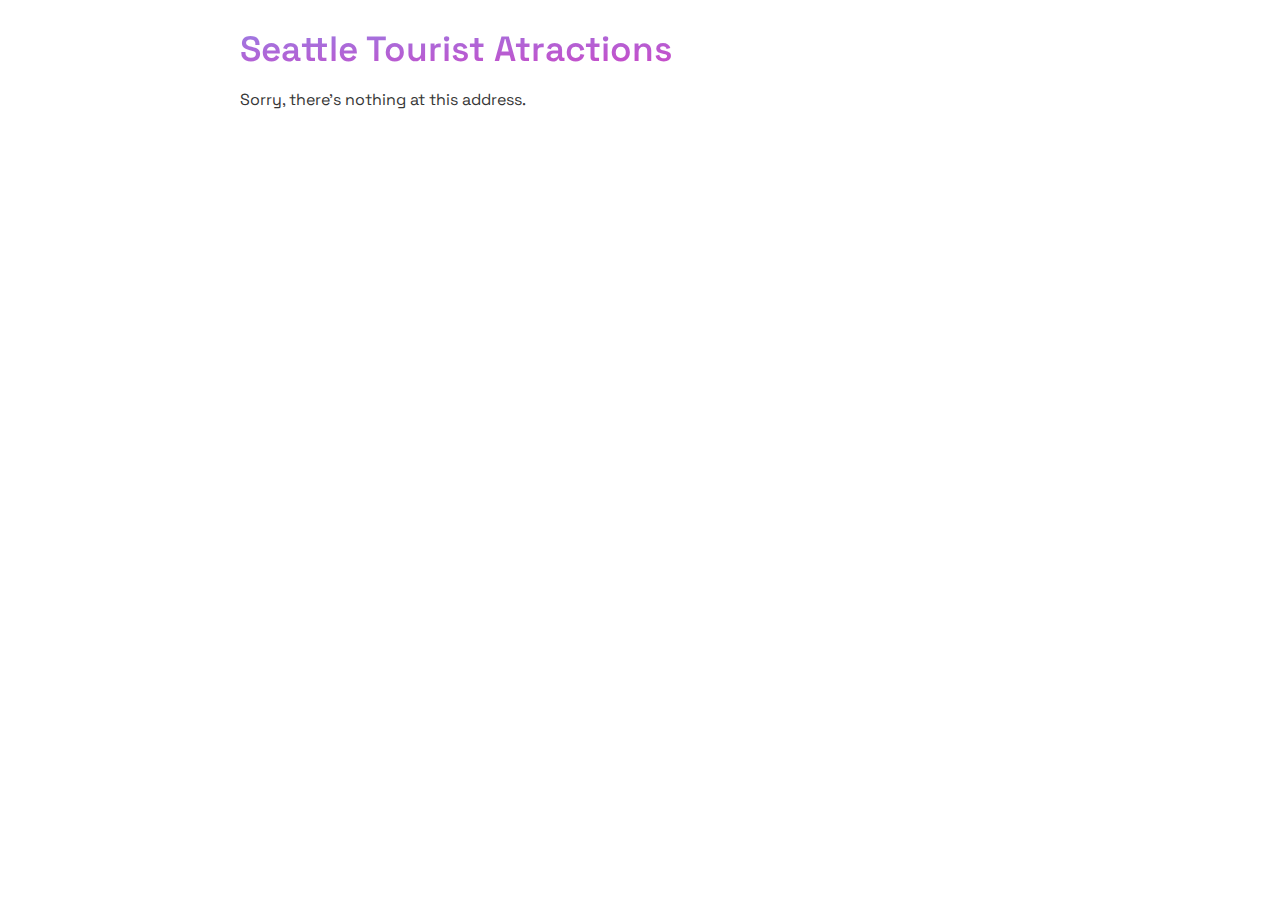
<file: SampleSites/BlazorWasmApp1/wwwroot/index.html>
<!DOCTYPE html>
<html lang="en">

<head>
    <meta charset="utf-8" />
    <meta name="viewport" content="width=device-width, initial-scale=1.0" />
    <title>BlazorWasmApp1</title>
    <base href="/" />
    <link rel="stylesheet" href="https://fonts.googleapis.com/css2?family=Material+Symbols+Outlined:opsz,wght,FILL,GRAD@24,400,0,0" />
    <link rel="stylesheet" href="https://fonts.googleapis.com/css2?family=Open+Sans:wght@400;600&family=Space+Grotesk:wght@700&display=swap" />
    <link rel="stylesheet" href="css/water.css" />
    <link rel="stylesheet" href="css/blazor-ui.css" />
    <link rel="stylesheet" href="css/styles.css" />
    <link rel="stylesheet" href="BlazorWasmApp1.styles.css" />
</head>

<body>
    <div id="app">
        <svg class="loading-progress">
            <circle r="40%" cx="50%" cy="50%" />
            <circle r="40%" cx="50%" cy="50%" />
        </svg>
        <div class="loading-progress-text"></div>
    </div>

    <div id="blazor-error-ui">
        An unhandled error has occurred.
        <a href="" class="reload">Reload</a>
        <a class="dismiss">🗙</a>
    </div>

    <script src="_framework/blazor.webassembly.js"></script>
</body>

</html>
</file>
<file: SampleSites/BlazorWasmApp1/wwwroot/css/water.css>
/**
 * Automatic version:
 * Uses light theme by default but switches to dark theme
 * if a system-wide theme preference is set on the user's device.
 */

:root {
  --background-body: #fff;
  --background: #efefef;
  --background-alt: #f7f7f7;
  --selection: #9e9e9e;
  --text-main: #363636;
  --text-bright: #000;
  --text-muted: #70777f;
  --links: #0076d1;
  --focus: #0096bfab;
  --border: #dbdbdb;
  --code: #000;
  --animation-duration: 0.1s;
  --button-base: #d0cfcf;
  --button-hover: #9b9b9b;
  --scrollbar-thumb: rgb(170, 170, 170);
  --scrollbar-thumb-hover: var(--button-hover);
  --form-placeholder: #949494;
  --form-text: #1d1d1d;
  --variable: #39a33c;
  --highlight: #ff0;
  --select-arrow: url("data:image/svg+xml;charset=utf-8,%3C?xml version='1.0' encoding='utf-8'?%3E %3Csvg version='1.1' xmlns='http://www.w3.org/2000/svg' xmlns:xlink='http://www.w3.org/1999/xlink' height='62.5' width='116.9' fill='%23161f27'%3E %3Cpath d='M115.3,1.6 C113.7,0 111.1,0 109.5,1.6 L58.5,52.7 L7.4,1.6 C5.8,0 3.2,0 1.6,1.6 C0,3.2 0,5.8 1.6,7.4 L55.5,61.3 C56.3,62.1 57.3,62.5 58.4,62.5 C59.4,62.5 60.5,62.1 61.3,61.3 L115.2,7.4 C116.9,5.8 116.9,3.2 115.3,1.6Z'/%3E %3C/svg%3E");
}

@media (prefers-color-scheme: dark) {
:root {
  --background-body: #202b38;
  --background: #161f27;
  --background-alt: #1a242f;
  --selection: #1c76c5;
  --text-main: #dbdbdb;
  --text-bright: #fff;
  --text-muted: #a9b1ba;
  --links: #41adff;
  --focus: #0096bfab;
  --border: #526980;
  --code: #ffbe85;
  --animation-duration: 0.1s;
  --button-base: #0c151c;
  --button-hover: #040a0f;
  --scrollbar-thumb: var(--button-hover);
  --scrollbar-thumb-hover: rgb(0, 0, 0);
  --form-placeholder: #a9a9a9;
  --form-text: #fff;
  --variable: #d941e2;
  --highlight: #efdb43;
  --select-arrow: url("data:image/svg+xml;charset=utf-8,%3C?xml version='1.0' encoding='utf-8'?%3E %3Csvg version='1.1' xmlns='http://www.w3.org/2000/svg' xmlns:xlink='http://www.w3.org/1999/xlink' height='62.5' width='116.9' fill='%23efefef'%3E %3Cpath d='M115.3,1.6 C113.7,0 111.1,0 109.5,1.6 L58.5,52.7 L7.4,1.6 C5.8,0 3.2,0 1.6,1.6 C0,3.2 0,5.8 1.6,7.4 L55.5,61.3 C56.3,62.1 57.3,62.5 58.4,62.5 C59.4,62.5 60.5,62.1 61.3,61.3 L115.2,7.4 C116.9,5.8 116.9,3.2 115.3,1.6Z'/%3E %3C/svg%3E");
}
}

html {
  scrollbar-color: rgb(170, 170, 170) #fff;
  scrollbar-color: var(--scrollbar-thumb) var(--background-body);
  scrollbar-width: thin;
}

@media (prefers-color-scheme: dark) {

  html {
  scrollbar-color: #040a0f #202b38;
  scrollbar-color: var(--scrollbar-thumb) var(--background-body);
  }
}

@media (prefers-color-scheme: dark) {

  html {
  scrollbar-color: #040a0f #202b38;
  scrollbar-color: var(--scrollbar-thumb) var(--background-body);
  }
}

@media (prefers-color-scheme: dark) {

  html {
  scrollbar-color: #040a0f #202b38;
  scrollbar-color: var(--scrollbar-thumb) var(--background-body);
  }
}

@media (prefers-color-scheme: dark) {

  html {
  scrollbar-color: #040a0f #202b38;
  scrollbar-color: var(--scrollbar-thumb) var(--background-body);
  }
}

@media (prefers-color-scheme: dark) {

  html {
  scrollbar-color: #040a0f #202b38;
  scrollbar-color: var(--scrollbar-thumb) var(--background-body);
  }
}

@media (prefers-color-scheme: dark) {

  html {
  scrollbar-color: #040a0f #202b38;
  scrollbar-color: var(--scrollbar-thumb) var(--background-body);
  }
}

body {
  font-family: system-ui, -apple-system, BlinkMacSystemFont, 'Segoe UI', 'Roboto', 'Oxygen', 'Ubuntu', 'Cantarell', 'Fira Sans', 'Droid Sans', 'Helvetica Neue', 'Segoe UI Emoji', 'Apple Color Emoji', 'Noto Color Emoji', sans-serif;
  line-height: 1.4;
  max-width: 800px;
  margin: 20px auto;
  padding: 0 10px;
  word-wrap: break-word;
  color: #363636;
  color: var(--text-main);
  background: #fff;
  background: var(--background-body);
  text-rendering: optimizeLegibility;
}

@media (prefers-color-scheme: dark) {

  body {
  background: #202b38;
  background: var(--background-body);
  }
}

@media (prefers-color-scheme: dark) {

  body {
  color: #dbdbdb;
  color: var(--text-main);
  }
}

button {
  transition:
    background-color 0.1s linear,
    border-color 0.1s linear,
    color 0.1s linear,
    box-shadow 0.1s linear,
    transform 0.1s ease;
  transition:
    background-color var(--animation-duration) linear,
    border-color var(--animation-duration) linear,
    color var(--animation-duration) linear,
    box-shadow var(--animation-duration) linear,
    transform var(--animation-duration) ease;
}

@media (prefers-color-scheme: dark) {

  button {
  transition:
    background-color 0.1s linear,
    border-color 0.1s linear,
    color 0.1s linear,
    box-shadow 0.1s linear,
    transform 0.1s ease;
  transition:
    background-color var(--animation-duration) linear,
    border-color var(--animation-duration) linear,
    color var(--animation-duration) linear,
    box-shadow var(--animation-duration) linear,
    transform var(--animation-duration) ease;
  }
}

input {
  transition:
    background-color 0.1s linear,
    border-color 0.1s linear,
    color 0.1s linear,
    box-shadow 0.1s linear,
    transform 0.1s ease;
  transition:
    background-color var(--animation-duration) linear,
    border-color var(--animation-duration) linear,
    color var(--animation-duration) linear,
    box-shadow var(--animation-duration) linear,
    transform var(--animation-duration) ease;
}

@media (prefers-color-scheme: dark) {

  input {
  transition:
    background-color 0.1s linear,
    border-color 0.1s linear,
    color 0.1s linear,
    box-shadow 0.1s linear,
    transform 0.1s ease;
  transition:
    background-color var(--animation-duration) linear,
    border-color var(--animation-duration) linear,
    color var(--animation-duration) linear,
    box-shadow var(--animation-duration) linear,
    transform var(--animation-duration) ease;
  }
}

textarea {
  transition:
    background-color 0.1s linear,
    border-color 0.1s linear,
    color 0.1s linear,
    box-shadow 0.1s linear,
    transform 0.1s ease;
  transition:
    background-color var(--animation-duration) linear,
    border-color var(--animation-duration) linear,
    color var(--animation-duration) linear,
    box-shadow var(--animation-duration) linear,
    transform var(--animation-duration) ease;
}

@media (prefers-color-scheme: dark) {

  textarea {
  transition:
    background-color 0.1s linear,
    border-color 0.1s linear,
    color 0.1s linear,
    box-shadow 0.1s linear,
    transform 0.1s ease;
  transition:
    background-color var(--animation-duration) linear,
    border-color var(--animation-duration) linear,
    color var(--animation-duration) linear,
    box-shadow var(--animation-duration) linear,
    transform var(--animation-duration) ease;
  }
}

h1 {
  font-size: 2.2em;
  margin-top: 0;
}

h1,
h2,
h3,
h4,
h5,
h6 {
  margin-bottom: 12px;
  margin-top: 24px;
}

h1 {
  color: #000;
  color: var(--text-bright);
}

@media (prefers-color-scheme: dark) {

  h1 {
  color: #fff;
  color: var(--text-bright);
  }
}

h2 {
  color: #000;
  color: var(--text-bright);
}

@media (prefers-color-scheme: dark) {

  h2 {
  color: #fff;
  color: var(--text-bright);
  }
}

h3 {
  color: #000;
  color: var(--text-bright);
}

@media (prefers-color-scheme: dark) {

  h3 {
  color: #fff;
  color: var(--text-bright);
  }
}

h4 {
  color: #000;
  color: var(--text-bright);
}

@media (prefers-color-scheme: dark) {

  h4 {
  color: #fff;
  color: var(--text-bright);
  }
}

h5 {
  color: #000;
  color: var(--text-bright);
}

@media (prefers-color-scheme: dark) {

  h5 {
  color: #fff;
  color: var(--text-bright);
  }
}

h6 {
  color: #000;
  color: var(--text-bright);
}

@media (prefers-color-scheme: dark) {

  h6 {
  color: #fff;
  color: var(--text-bright);
  }
}

strong {
  color: #000;
  color: var(--text-bright);
}

@media (prefers-color-scheme: dark) {

  strong {
  color: #fff;
  color: var(--text-bright);
  }
}

h1,
h2,
h3,
h4,
h5,
h6,
b,
strong,
th {
  font-weight: 600;
}

q::before {
  content: none;
}

q::after {
  content: none;
}

blockquote {
  border-left: 4px solid #0096bfab;
  border-left: 4px solid var(--focus);
  margin: 1.5em 0;
  padding: 0.5em 1em;
  font-style: italic;
}

@media (prefers-color-scheme: dark) {

  blockquote {
  border-left: 4px solid #0096bfab;
  border-left: 4px solid var(--focus);
  }
}

q {
  border-left: 4px solid #0096bfab;
  border-left: 4px solid var(--focus);
  margin: 1.5em 0;
  padding: 0.5em 1em;
  font-style: italic;
}

@media (prefers-color-scheme: dark) {

  q {
  border-left: 4px solid #0096bfab;
  border-left: 4px solid var(--focus);
  }
}

blockquote > footer {
  font-style: normal;
  border: 0;
}

blockquote cite {
  font-style: normal;
}

address {
  font-style: normal;
}

a[href^='mailto\:']::before {
  content: '📧 ';
}

a[href^='tel\:']::before {
  content: '📞 ';
}

a[href^='sms\:']::before {
  content: '💬 ';
}

mark {
  background-color: #ff0;
  background-color: var(--highlight);
  border-radius: 2px;
  padding: 0 2px 0 2px;
  color: #000;
}

@media (prefers-color-scheme: dark) {

  mark {
  background-color: #efdb43;
  background-color: var(--highlight);
  }
}

a > code,
a > strong {
  color: inherit;
}

button,
select,
input[type='submit'],
input[type='reset'],
input[type='button'],
input[type='checkbox'],
input[type='range'],
input[type='radio'] {
  cursor: pointer;
}

input,
select {
  display: block;
}

[type='checkbox'],
[type='radio'] {
  display: initial;
}

input {
  color: #1d1d1d;
  color: var(--form-text);
  background-color: #efefef;
  background-color: var(--background);
  font-family: inherit;
  font-size: inherit;
  margin-right: 6px;
  margin-bottom: 6px;
  padding: 10px;
  border: none;
  border-radius: 6px;
  outline: none;
}

@media (prefers-color-scheme: dark) {

  input {
  background-color: #161f27;
  background-color: var(--background);
  }
}

@media (prefers-color-scheme: dark) {

  input {
  color: #fff;
  color: var(--form-text);
  }
}

button {
  color: #1d1d1d;
  color: var(--form-text);
  background-color: #efefef;
  background-color: var(--background);
  font-family: inherit;
  font-size: inherit;
  margin-right: 6px;
  margin-bottom: 6px;
  padding: 10px;
  border: none;
  border-radius: 6px;
  outline: none;
}

@media (prefers-color-scheme: dark) {

  button {
  background-color: #161f27;
  background-color: var(--background);
  }
}

@media (prefers-color-scheme: dark) {

  button {
  color: #fff;
  color: var(--form-text);
  }
}

textarea {
  color: #1d1d1d;
  color: var(--form-text);
  background-color: #efefef;
  background-color: var(--background);
  font-family: inherit;
  font-size: inherit;
  margin-right: 6px;
  margin-bottom: 6px;
  padding: 10px;
  border: none;
  border-radius: 6px;
  outline: none;
}

@media (prefers-color-scheme: dark) {

  textarea {
  background-color: #161f27;
  background-color: var(--background);
  }
}

@media (prefers-color-scheme: dark) {

  textarea {
  color: #fff;
  color: var(--form-text);
  }
}

select {
  color: #1d1d1d;
  color: var(--form-text);
  background-color: #efefef;
  background-color: var(--background);
  font-family: inherit;
  font-size: inherit;
  margin-right: 6px;
  margin-bottom: 6px;
  padding: 10px;
  border: none;
  border-radius: 6px;
  outline: none;
}

@media (prefers-color-scheme: dark) {

  select {
  background-color: #161f27;
  background-color: var(--background);
  }
}

@media (prefers-color-scheme: dark) {

  select {
  color: #fff;
  color: var(--form-text);
  }
}

button {
  background-color: #d0cfcf;
  background-color: var(--button-base);
  padding-right: 30px;
  padding-left: 30px;
}

@media (prefers-color-scheme: dark) {

  button {
  background-color: #0c151c;
  background-color: var(--button-base);
  }
}

input[type='submit'] {
  background-color: #d0cfcf;
  background-color: var(--button-base);
  padding-right: 30px;
  padding-left: 30px;
}

@media (prefers-color-scheme: dark) {

  input[type='submit'] {
  background-color: #0c151c;
  background-color: var(--button-base);
  }
}

input[type='reset'] {
  background-color: #d0cfcf;
  background-color: var(--button-base);
  padding-right: 30px;
  padding-left: 30px;
}

@media (prefers-color-scheme: dark) {

  input[type='reset'] {
  background-color: #0c151c;
  background-color: var(--button-base);
  }
}

input[type='button'] {
  background-color: #d0cfcf;
  background-color: var(--button-base);
  padding-right: 30px;
  padding-left: 30px;
}

@media (prefers-color-scheme: dark) {

  input[type='button'] {
  background-color: #0c151c;
  background-color: var(--button-base);
  }
}

button:hover {
  background: #9b9b9b;
  background: var(--button-hover);
}

@media (prefers-color-scheme: dark) {

  button:hover {
  background: #040a0f;
  background: var(--button-hover);
  }
}

input[type='submit']:hover {
  background: #9b9b9b;
  background: var(--button-hover);
}

@media (prefers-color-scheme: dark) {

  input[type='submit']:hover {
  background: #040a0f;
  background: var(--button-hover);
  }
}

input[type='reset']:hover {
  background: #9b9b9b;
  background: var(--button-hover);
}

@media (prefers-color-scheme: dark) {

  input[type='reset']:hover {
  background: #040a0f;
  background: var(--button-hover);
  }
}

input[type='button']:hover {
  background: #9b9b9b;
  background: var(--button-hover);
}

@media (prefers-color-scheme: dark) {

  input[type='button']:hover {
  background: #040a0f;
  background: var(--button-hover);
  }
}

input[type='color'] {
  min-height: 2rem;
  padding: 8px;
  cursor: pointer;
}

input[type='checkbox'],
input[type='radio'] {
  height: 1em;
  width: 1em;
}

input[type='radio'] {
  border-radius: 100%;
}

input {
  vertical-align: top;
}

label {
  vertical-align: middle;
  margin-bottom: 4px;
  display: inline-block;
}

input:not([type='checkbox']):not([type='radio']),
input[type='range'],
select,
button,
textarea {
  -webkit-appearance: none;
}

textarea {
  display: block;
  margin-right: 0;
  box-sizing: border-box;
  resize: vertical;
}

textarea:not([cols]) {
  width: 100%;
}

textarea:not([rows]) {
  min-height: 40px;
  height: 140px;
}

select {
  background: #efefef url("data:image/svg+xml;charset=utf-8,%3C?xml version='1.0' encoding='utf-8'?%3E %3Csvg version='1.1' xmlns='http://www.w3.org/2000/svg' xmlns:xlink='http://www.w3.org/1999/xlink' height='62.5' width='116.9' fill='%23161f27'%3E %3Cpath d='M115.3,1.6 C113.7,0 111.1,0 109.5,1.6 L58.5,52.7 L7.4,1.6 C5.8,0 3.2,0 1.6,1.6 C0,3.2 0,5.8 1.6,7.4 L55.5,61.3 C56.3,62.1 57.3,62.5 58.4,62.5 C59.4,62.5 60.5,62.1 61.3,61.3 L115.2,7.4 C116.9,5.8 116.9,3.2 115.3,1.6Z'/%3E %3C/svg%3E") calc(100% - 12px) 50% / 12px no-repeat;
  background: var(--background) var(--select-arrow) calc(100% - 12px) 50% / 12px no-repeat;
  padding-right: 35px;
}

@media (prefers-color-scheme: dark) {

  select {
  background: #161f27 url("data:image/svg+xml;charset=utf-8,%3C?xml version='1.0' encoding='utf-8'?%3E %3Csvg version='1.1' xmlns='http://www.w3.org/2000/svg' xmlns:xlink='http://www.w3.org/1999/xlink' height='62.5' width='116.9' fill='%23efefef'%3E %3Cpath d='M115.3,1.6 C113.7,0 111.1,0 109.5,1.6 L58.5,52.7 L7.4,1.6 C5.8,0 3.2,0 1.6,1.6 C0,3.2 0,5.8 1.6,7.4 L55.5,61.3 C56.3,62.1 57.3,62.5 58.4,62.5 C59.4,62.5 60.5,62.1 61.3,61.3 L115.2,7.4 C116.9,5.8 116.9,3.2 115.3,1.6Z'/%3E %3C/svg%3E") calc(100% - 12px) 50% / 12px no-repeat;
  background: var(--background) var(--select-arrow) calc(100% - 12px) 50% / 12px no-repeat;
  }
}

@media (prefers-color-scheme: dark) {

  select {
  background: #161f27 url("data:image/svg+xml;charset=utf-8,%3C?xml version='1.0' encoding='utf-8'?%3E %3Csvg version='1.1' xmlns='http://www.w3.org/2000/svg' xmlns:xlink='http://www.w3.org/1999/xlink' height='62.5' width='116.9' fill='%23efefef'%3E %3Cpath d='M115.3,1.6 C113.7,0 111.1,0 109.5,1.6 L58.5,52.7 L7.4,1.6 C5.8,0 3.2,0 1.6,1.6 C0,3.2 0,5.8 1.6,7.4 L55.5,61.3 C56.3,62.1 57.3,62.5 58.4,62.5 C59.4,62.5 60.5,62.1 61.3,61.3 L115.2,7.4 C116.9,5.8 116.9,3.2 115.3,1.6Z'/%3E %3C/svg%3E") calc(100% - 12px) 50% / 12px no-repeat;
  background: var(--background) var(--select-arrow) calc(100% - 12px) 50% / 12px no-repeat;
  }
}

@media (prefers-color-scheme: dark) {

  select {
  background: #161f27 url("data:image/svg+xml;charset=utf-8,%3C?xml version='1.0' encoding='utf-8'?%3E %3Csvg version='1.1' xmlns='http://www.w3.org/2000/svg' xmlns:xlink='http://www.w3.org/1999/xlink' height='62.5' width='116.9' fill='%23efefef'%3E %3Cpath d='M115.3,1.6 C113.7,0 111.1,0 109.5,1.6 L58.5,52.7 L7.4,1.6 C5.8,0 3.2,0 1.6,1.6 C0,3.2 0,5.8 1.6,7.4 L55.5,61.3 C56.3,62.1 57.3,62.5 58.4,62.5 C59.4,62.5 60.5,62.1 61.3,61.3 L115.2,7.4 C116.9,5.8 116.9,3.2 115.3,1.6Z'/%3E %3C/svg%3E") calc(100% - 12px) 50% / 12px no-repeat;
  background: var(--background) var(--select-arrow) calc(100% - 12px) 50% / 12px no-repeat;
  }
}

@media (prefers-color-scheme: dark) {

  select {
  background: #161f27 url("data:image/svg+xml;charset=utf-8,%3C?xml version='1.0' encoding='utf-8'?%3E %3Csvg version='1.1' xmlns='http://www.w3.org/2000/svg' xmlns:xlink='http://www.w3.org/1999/xlink' height='62.5' width='116.9' fill='%23efefef'%3E %3Cpath d='M115.3,1.6 C113.7,0 111.1,0 109.5,1.6 L58.5,52.7 L7.4,1.6 C5.8,0 3.2,0 1.6,1.6 C0,3.2 0,5.8 1.6,7.4 L55.5,61.3 C56.3,62.1 57.3,62.5 58.4,62.5 C59.4,62.5 60.5,62.1 61.3,61.3 L115.2,7.4 C116.9,5.8 116.9,3.2 115.3,1.6Z'/%3E %3C/svg%3E") calc(100% - 12px) 50% / 12px no-repeat;
  background: var(--background) var(--select-arrow) calc(100% - 12px) 50% / 12px no-repeat;
  }
}

select::-ms-expand {
  display: none;
}

select[multiple] {
  padding-right: 10px;
  background-image: none;
  overflow-y: auto;
}

input:focus {
  box-shadow: 0 0 0 2px #0096bfab;
  box-shadow: 0 0 0 2px var(--focus);
}

@media (prefers-color-scheme: dark) {

  input:focus {
  box-shadow: 0 0 0 2px #0096bfab;
  box-shadow: 0 0 0 2px var(--focus);
  }
}

select:focus {
  box-shadow: 0 0 0 2px #0096bfab;
  box-shadow: 0 0 0 2px var(--focus);
}

@media (prefers-color-scheme: dark) {

  select:focus {
  box-shadow: 0 0 0 2px #0096bfab;
  box-shadow: 0 0 0 2px var(--focus);
  }
}

button:focus {
  box-shadow: 0 0 0 2px #0096bfab;
  box-shadow: 0 0 0 2px var(--focus);
}

@media (prefers-color-scheme: dark) {

  button:focus {
  box-shadow: 0 0 0 2px #0096bfab;
  box-shadow: 0 0 0 2px var(--focus);
  }
}

textarea:focus {
  box-shadow: 0 0 0 2px #0096bfab;
  box-shadow: 0 0 0 2px var(--focus);
}

@media (prefers-color-scheme: dark) {

  textarea:focus {
  box-shadow: 0 0 0 2px #0096bfab;
  box-shadow: 0 0 0 2px var(--focus);
  }
}

input[type='checkbox']:active,
input[type='radio']:active,
input[type='submit']:active,
input[type='reset']:active,
input[type='button']:active,
input[type='range']:active,
button:active {
  transform: translateY(2px);
}

input:disabled,
select:disabled,
button:disabled,
textarea:disabled {
  cursor: not-allowed;
  opacity: 0.5;
}

::-moz-placeholder {
  color: #949494;
  color: var(--form-placeholder);
}

:-ms-input-placeholder {
  color: #949494;
  color: var(--form-placeholder);
}

::-ms-input-placeholder {
  color: #949494;
  color: var(--form-placeholder);
}

::placeholder {
  color: #949494;
  color: var(--form-placeholder);
}

@media (prefers-color-scheme: dark) {

  ::-moz-placeholder {
  color: #a9a9a9;
  color: var(--form-placeholder);
  }

  :-ms-input-placeholder {
  color: #a9a9a9;
  color: var(--form-placeholder);
  }

  ::-ms-input-placeholder {
  color: #a9a9a9;
  color: var(--form-placeholder);
  }

  ::placeholder {
  color: #a9a9a9;
  color: var(--form-placeholder);
  }
}

fieldset {
  border: 1px #0096bfab solid;
  border: 1px var(--focus) solid;
  border-radius: 6px;
  margin: 0;
  margin-bottom: 12px;
  padding: 10px;
}

@media (prefers-color-scheme: dark) {

  fieldset {
  border: 1px #0096bfab solid;
  border: 1px var(--focus) solid;
  }
}

legend {
  font-size: 0.9em;
  font-weight: 600;
}

input[type='range'] {
  margin: 10px 0;
  padding: 10px 0;
  background: transparent;
}

input[type='range']:focus {
  outline: none;
}

input[type='range']::-webkit-slider-runnable-track {
  width: 100%;
  height: 9.5px;
  -webkit-transition: 0.2s;
  transition: 0.2s;
  background: #efefef;
  background: var(--background);
  border-radius: 3px;
}

@media (prefers-color-scheme: dark) {

  input[type='range']::-webkit-slider-runnable-track {
  background: #161f27;
  background: var(--background);
  }
}

input[type='range']::-webkit-slider-thumb {
  box-shadow: 0 1px 1px #000, 0 0 1px #0d0d0d;
  height: 20px;
  width: 20px;
  border-radius: 50%;
  background: #dbdbdb;
  background: var(--border);
  -webkit-appearance: none;
  margin-top: -7px;
}

@media (prefers-color-scheme: dark) {

  input[type='range']::-webkit-slider-thumb {
  background: #526980;
  background: var(--border);
  }
}

input[type='range']:focus::-webkit-slider-runnable-track {
  background: #efefef;
  background: var(--background);
}

@media (prefers-color-scheme: dark) {

  input[type='range']:focus::-webkit-slider-runnable-track {
  background: #161f27;
  background: var(--background);
  }
}

input[type='range']::-moz-range-track {
  width: 100%;
  height: 9.5px;
  -moz-transition: 0.2s;
  transition: 0.2s;
  background: #efefef;
  background: var(--background);
  border-radius: 3px;
}

@media (prefers-color-scheme: dark) {

  input[type='range']::-moz-range-track {
  background: #161f27;
  background: var(--background);
  }
}

input[type='range']::-moz-range-thumb {
  box-shadow: 1px 1px 1px #000, 0 0 1px #0d0d0d;
  height: 20px;
  width: 20px;
  border-radius: 50%;
  background: #dbdbdb;
  background: var(--border);
}

@media (prefers-color-scheme: dark) {

  input[type='range']::-moz-range-thumb {
  background: #526980;
  background: var(--border);
  }
}

input[type='range']::-ms-track {
  width: 100%;
  height: 9.5px;
  background: transparent;
  border-color: transparent;
  border-width: 16px 0;
  color: transparent;
}

input[type='range']::-ms-fill-lower {
  background: #efefef;
  background: var(--background);
  border: 0.2px solid #010101;
  border-radius: 3px;
  box-shadow: 1px 1px 1px #000, 0 0 1px #0d0d0d;
}

@media (prefers-color-scheme: dark) {

  input[type='range']::-ms-fill-lower {
  background: #161f27;
  background: var(--background);
  }
}

input[type='range']::-ms-fill-upper {
  background: #efefef;
  background: var(--background);
  border: 0.2px solid #010101;
  border-radius: 3px;
  box-shadow: 1px 1px 1px #000, 0 0 1px #0d0d0d;
}

@media (prefers-color-scheme: dark) {

  input[type='range']::-ms-fill-upper {
  background: #161f27;
  background: var(--background);
  }
}

input[type='range']::-ms-thumb {
  box-shadow: 1px 1px 1px #000, 0 0 1px #0d0d0d;
  border: 1px solid #000;
  height: 20px;
  width: 20px;
  border-radius: 50%;
  background: #dbdbdb;
  background: var(--border);
}

@media (prefers-color-scheme: dark) {

  input[type='range']::-ms-thumb {
  background: #526980;
  background: var(--border);
  }
}

input[type='range']:focus::-ms-fill-lower {
  background: #efefef;
  background: var(--background);
}

@media (prefers-color-scheme: dark) {

  input[type='range']:focus::-ms-fill-lower {
  background: #161f27;
  background: var(--background);
  }
}

input[type='range']:focus::-ms-fill-upper {
  background: #efefef;
  background: var(--background);
}

@media (prefers-color-scheme: dark) {

  input[type='range']:focus::-ms-fill-upper {
  background: #161f27;
  background: var(--background);
  }
}

a {
  text-decoration: none;
  color: #0076d1;
  color: var(--links);
}

@media (prefers-color-scheme: dark) {

  a {
  color: #41adff;
  color: var(--links);
  }
}

a:hover {
  text-decoration: underline;
}

code {
  background: #efefef;
  background: var(--background);
  color: #000;
  color: var(--code);
  padding: 2.5px 5px;
  border-radius: 6px;
  font-size: 1em;
}

@media (prefers-color-scheme: dark) {

  code {
  color: #ffbe85;
  color: var(--code);
  }
}

@media (prefers-color-scheme: dark) {

  code {
  background: #161f27;
  background: var(--background);
  }
}

samp {
  background: #efefef;
  background: var(--background);
  color: #000;
  color: var(--code);
  padding: 2.5px 5px;
  border-radius: 6px;
  font-size: 1em;
}

@media (prefers-color-scheme: dark) {

  samp {
  color: #ffbe85;
  color: var(--code);
  }
}

@media (prefers-color-scheme: dark) {

  samp {
  background: #161f27;
  background: var(--background);
  }
}

time {
  background: #efefef;
  background: var(--background);
  color: #000;
  color: var(--code);
  padding: 2.5px 5px;
  border-radius: 6px;
  font-size: 1em;
}

@media (prefers-color-scheme: dark) {

  time {
  color: #ffbe85;
  color: var(--code);
  }
}

@media (prefers-color-scheme: dark) {

  time {
  background: #161f27;
  background: var(--background);
  }
}

pre > code {
  padding: 10px;
  display: block;
  overflow-x: auto;
}

var {
  color: #39a33c;
  color: var(--variable);
  font-style: normal;
  font-family: monospace;
}

@media (prefers-color-scheme: dark) {

  var {
  color: #d941e2;
  color: var(--variable);
  }
}

kbd {
  background: #efefef;
  background: var(--background);
  border: 1px solid #dbdbdb;
  border: 1px solid var(--border);
  border-radius: 2px;
  color: #363636;
  color: var(--text-main);
  padding: 2px 4px 2px 4px;
}

@media (prefers-color-scheme: dark) {

  kbd {
  color: #dbdbdb;
  color: var(--text-main);
  }
}

@media (prefers-color-scheme: dark) {

  kbd {
  border: 1px solid #526980;
  border: 1px solid var(--border);
  }
}

@media (prefers-color-scheme: dark) {

  kbd {
  background: #161f27;
  background: var(--background);
  }
}

img,
video {
  max-width: 100%;
  height: auto;
}

hr {
  border: none;
  border-top: 1px solid #dbdbdb;
  border-top: 1px solid var(--border);
}

@media (prefers-color-scheme: dark) {

  hr {
  border-top: 1px solid #526980;
  border-top: 1px solid var(--border);
  }
}

table {
  border-collapse: collapse;
  margin-bottom: 10px;
  width: 100%;
  table-layout: fixed;
}

table caption {
  text-align: left;
}

td,
th {
  padding: 6px;
  text-align: left;
  vertical-align: top;
  word-wrap: break-word;
}

thead {
  border-bottom: 1px solid #dbdbdb;
  border-bottom: 1px solid var(--border);
}

@media (prefers-color-scheme: dark) {

  thead {
  border-bottom: 1px solid #526980;
  border-bottom: 1px solid var(--border);
  }
}

tfoot {
  border-top: 1px solid #dbdbdb;
  border-top: 1px solid var(--border);
}

@media (prefers-color-scheme: dark) {

  tfoot {
  border-top: 1px solid #526980;
  border-top: 1px solid var(--border);
  }
}

tbody tr:nth-child(even) {
  background-color: #efefef;
  background-color: var(--background);
}

@media (prefers-color-scheme: dark) {

  tbody tr:nth-child(even) {
  background-color: #161f27;
  background-color: var(--background);
  }
}

tbody tr:nth-child(even) button {
  background-color: #f7f7f7;
  background-color: var(--background-alt);
}

@media (prefers-color-scheme: dark) {

  tbody tr:nth-child(even) button {
  background-color: #1a242f;
  background-color: var(--background-alt);
  }
}

tbody tr:nth-child(even) button:hover {
  background-color: #fff;
  background-color: var(--background-body);
}

@media (prefers-color-scheme: dark) {

  tbody tr:nth-child(even) button:hover {
  background-color: #202b38;
  background-color: var(--background-body);
  }
}

::-webkit-scrollbar {
  height: 10px;
  width: 10px;
}

::-webkit-scrollbar-track {
  background: #efefef;
  background: var(--background);
  border-radius: 6px;
}

@media (prefers-color-scheme: dark) {

  ::-webkit-scrollbar-track {
  background: #161f27;
  background: var(--background);
  }
}

::-webkit-scrollbar-thumb {
  background: rgb(170, 170, 170);
  background: var(--scrollbar-thumb);
  border-radius: 6px;
}

@media (prefers-color-scheme: dark) {

  ::-webkit-scrollbar-thumb {
  background: #040a0f;
  background: var(--scrollbar-thumb);
  }
}

@media (prefers-color-scheme: dark) {

  ::-webkit-scrollbar-thumb {
  background: #040a0f;
  background: var(--scrollbar-thumb);
  }
}

::-webkit-scrollbar-thumb:hover {
  background: #9b9b9b;
  background: var(--scrollbar-thumb-hover);
}

@media (prefers-color-scheme: dark) {

  ::-webkit-scrollbar-thumb:hover {
  background: rgb(0, 0, 0);
  background: var(--scrollbar-thumb-hover);
  }
}

@media (prefers-color-scheme: dark) {

  ::-webkit-scrollbar-thumb:hover {
  background: rgb(0, 0, 0);
  background: var(--scrollbar-thumb-hover);
  }
}

::-moz-selection {
  background-color: #9e9e9e;
  background-color: var(--selection);
  color: #000;
  color: var(--text-bright);
}

::selection {
  background-color: #9e9e9e;
  background-color: var(--selection);
  color: #000;
  color: var(--text-bright);
}

@media (prefers-color-scheme: dark) {

  ::-moz-selection {
  color: #fff;
  color: var(--text-bright);
  }

  ::selection {
  color: #fff;
  color: var(--text-bright);
  }
}

@media (prefers-color-scheme: dark) {

  ::-moz-selection {
  background-color: #1c76c5;
  background-color: var(--selection);
  }

  ::selection {
  background-color: #1c76c5;
  background-color: var(--selection);
  }
}

details {
  display: flex;
  flex-direction: column;
  align-items: flex-start;
  background-color: #f7f7f7;
  background-color: var(--background-alt);
  padding: 10px 10px 0;
  margin: 1em 0;
  border-radius: 6px;
  overflow: hidden;
}

@media (prefers-color-scheme: dark) {

  details {
  background-color: #1a242f;
  background-color: var(--background-alt);
  }
}

details[open] {
  padding: 10px;
}

details > :last-child {
  margin-bottom: 0;
}

details[open] summary {
  margin-bottom: 10px;
}

summary {
  display: list-item;
  background-color: #efefef;
  background-color: var(--background);
  padding: 10px;
  margin: -10px -10px 0;
  cursor: pointer;
  outline: none;
}

@media (prefers-color-scheme: dark) {

  summary {
  background-color: #161f27;
  background-color: var(--background);
  }
}

summary:hover,
summary:focus {
  text-decoration: underline;
}

details > :not(summary) {
  margin-top: 0;
}

summary::-webkit-details-marker {
  color: #363636;
  color: var(--text-main);
}

@media (prefers-color-scheme: dark) {

  summary::-webkit-details-marker {
  color: #dbdbdb;
  color: var(--text-main);
  }
}

dialog {
  background-color: #f7f7f7;
  background-color: var(--background-alt);
  color: #363636;
  color: var(--text-main);
  border: none;
  border-radius: 6px;
  border-color: #dbdbdb;
  border-color: var(--border);
  padding: 10px 30px;
}

@media (prefers-color-scheme: dark) {

  dialog {
  border-color: #526980;
  border-color: var(--border);
  }
}

@media (prefers-color-scheme: dark) {

  dialog {
  color: #dbdbdb;
  color: var(--text-main);
  }
}

@media (prefers-color-scheme: dark) {

  dialog {
  background-color: #1a242f;
  background-color: var(--background-alt);
  }
}

dialog > header:first-child {
  background-color: #efefef;
  background-color: var(--background);
  border-radius: 6px 6px 0 0;
  margin: -10px -30px 10px;
  padding: 10px;
  text-align: center;
}

@media (prefers-color-scheme: dark) {

  dialog > header:first-child {
  background-color: #161f27;
  background-color: var(--background);
  }
}

dialog::-webkit-backdrop {
  background: #0000009c;
  -webkit-backdrop-filter: blur(4px);
          backdrop-filter: blur(4px);
}

dialog::backdrop {
  background: #0000009c;
  -webkit-backdrop-filter: blur(4px);
          backdrop-filter: blur(4px);
}

footer {
  border-top: 1px solid #dbdbdb;
  border-top: 1px solid var(--border);
  padding-top: 10px;
  color: #70777f;
  color: var(--text-muted);
}

@media (prefers-color-scheme: dark) {

  footer {
  color: #a9b1ba;
  color: var(--text-muted);
  }
}

@media (prefers-color-scheme: dark) {

  footer {
  border-top: 1px solid #526980;
  border-top: 1px solid var(--border);
  }
}

body > footer {
  margin-top: 40px;
}

@media print {
  body,
  pre,
  code,
  summary,
  details,
  button,
  input,
  textarea {
    background-color: #fff;
  }

  button,
  input,
  textarea {
    border: 1px solid #000;
  }

  body,
  h1,
  h2,
  h3,
  h4,
  h5,
  h6,
  pre,
  code,
  button,
  input,
  textarea,
  footer,
  summary,
  strong {
    color: #000;
  }

  summary::marker {
    color: #000;
  }

  summary::-webkit-details-marker {
    color: #000;
  }

  tbody tr:nth-child(even) {
    background-color: #f2f2f2;
  }

  a {
    color: #00f;
    text-decoration: underline;
  }
}
</file>
<file: SampleSites/BlazorWasmApp1/wwwroot/css/blazor-ui.css>
#blazor-error-ui {
    background: #ffffe0;
    bottom: 0;
    box-shadow: 0 -1px 2px rgba(0, 0, 0, .2);
    display: none;
    left: 0;
    padding: .6rem 1.25rem .7rem 1.25rem;
    position: fixed;
    right: 0;
    z-index: 1000
}

#blazor-error-ui .dismiss {
    cursor: pointer;
    position: absolute;
    right: .75rem;
    top: .5rem
}

.blazor-error-boundary {
    background: url([data-uri]) no-repeat 1rem/1.8rem, #b32121;
    padding: 1rem 1rem 1rem 3.7rem;
    color: white;
}

.blazor-error-boundary::after {
    content: "An error has occurred."
}

.loading-progress {
    position: relative;
    display: block;
    width: 8rem;
    height: 8rem;
    margin: 20vh auto 1rem auto;
}

.loading-progress circle {
    fill: none;
    stroke: #e0e0e0;
    stroke-width: 0.6rem;
    transform-origin: 50% 50%;
    transform: rotate(-90deg);
}

.loading-progress circle:last-child {
    stroke: #1b6ec2;
    stroke-dasharray: calc(3.141 * var(--blazor-load-percentage, 0%) * 0.8), 500%;
    transition: stroke-dasharray 0.05s ease-in-out;
}

.loading-progress-text {
    position: absolute;
    text-align: center;
    font-weight: bold;
    inset: calc(20vh + 3.25rem) 0 auto 0.2rem;
}

.loading-progress-text:after {
    content: var(--blazor-load-percentage-text, "Loading");
}
</file>
<file: SampleSites/BlazorWasmApp1/wwwroot/css/styles.css>
﻿body {
    font-family: "Space Grotesk", Helvetica, Arial, sans-serif;
}

h1 {
    background: linear-gradient(to bottom right, #9780E5, #DE33BB);
    background-clip: text;
    -webkit-background: -webkit-linear-gradient(to bottom right, #9780E5, #DE33BB);
    -webkit-background-clip: text;
    -webkit-text-fill-color: transparent;
}

.info {
    color: #DE33BB;
    padding: 4px 8px;
    border: solid 2px #DE33BB;
    border-radius: 8px;
}

::view-transition-group(*) {
    animation-duration: 0.5s;
}
</file>
